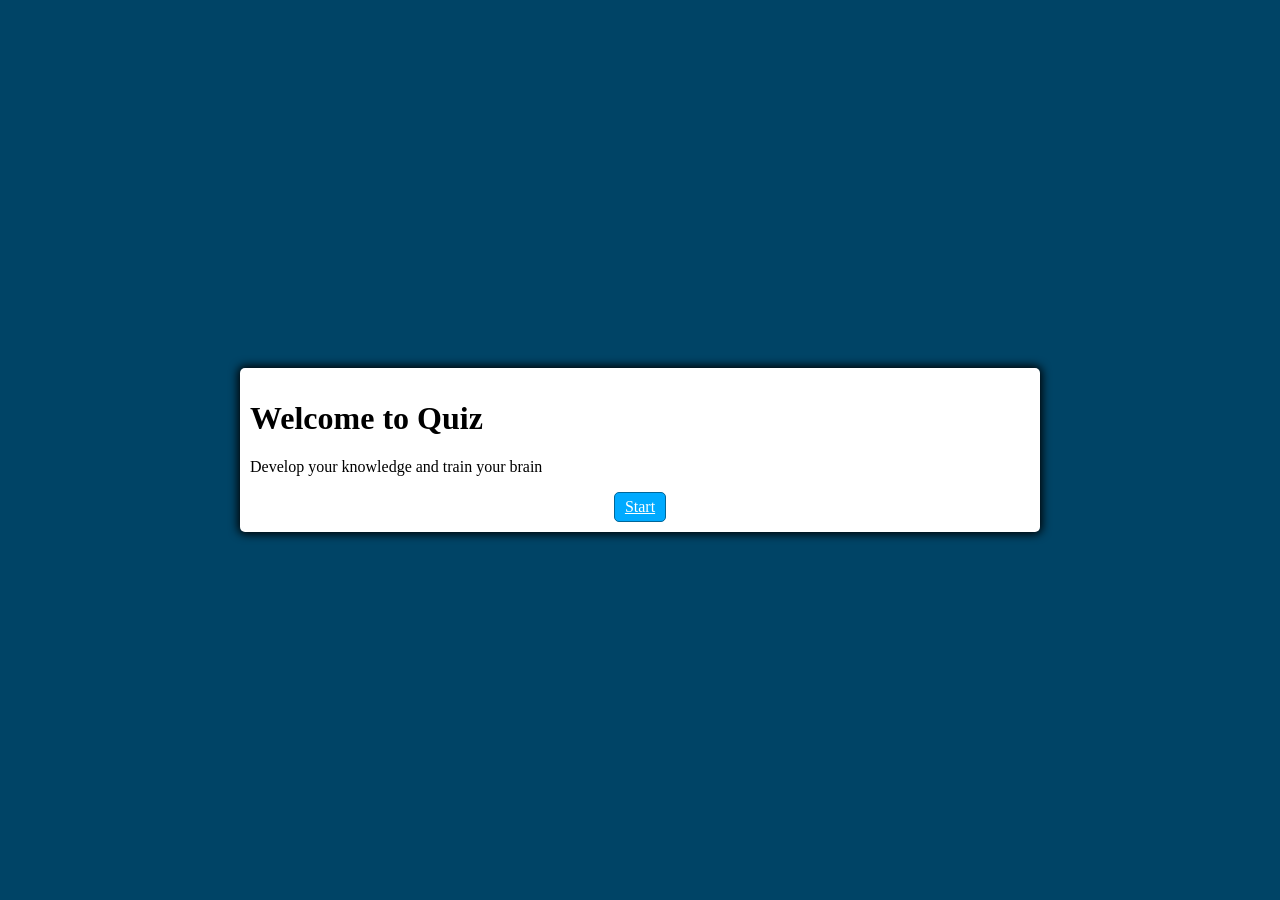
<file: Quiz web-Ankit Yadav/index.html>
<!DOCTYPE html>
<html lang="en">
<head>
  <meta charset="UTF-8" />
  <meta name="viewport" content="width=device-width, initial-scale=1.0"/>
  <title>Quiz web</title>
  <link rel="stylesheet" href="style.css" />
</head>
<body>
  <div class="container">
    <h1>Welcome to Quiz</h1>
    <p>Develop your knowledge and train your brain</p>

    <div class="controls">
      <a id="start-button" class="start-button btn" href="quiz.html">Start</a>
      <button id="next-btn" class="next-btn btn hide">Next</button>
    </div>

    <div id="question-container" class="hide">
      <div id="question" class="question">Question text</div>
      <div id="answer-button" class="btn-grid"></div>
    </div>
  </div>

  <script src="quiz.js" defer></script>
</body>
<header>

</header>
</html>
</file>
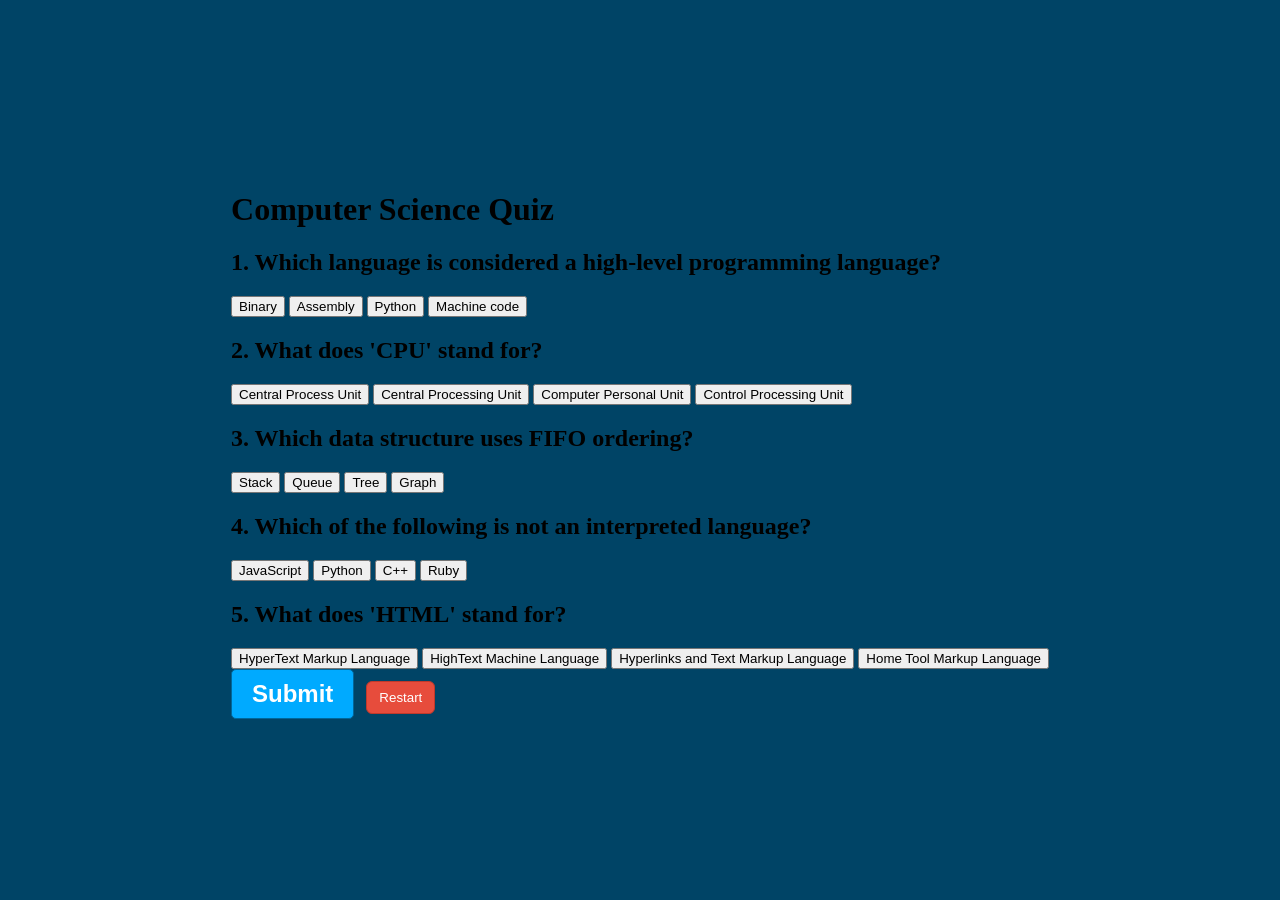
<file: Quiz web-Ankit Yadav/quiz.html>
<!DOCTYPE html>
<html lang="en">
<head>
    <meta charset="utf-8" />
    <meta name="viewport" content="width=device-width, initial-scale=1" />
    <title>Simple CS Quiz</title>
    <link rel="stylesheet" href="style.css">
</head>
<body>
    <main class="quiz-page">
        <h1>Computer Science Quiz</h1>

            <section class="question" id="q1">
                <h2>1. Which language is considered a high-level programming language?</h2>
                <div class="options">
                    <button data-correct="false">Binary</button>
                    <button data-correct="false">Assembly</button>
                    <button data-correct="true">Python</button>
                    <button data-correct="false">Machine code</button>
                </div>
            </section>

            <section class="question" id="q2">
                <h2>2. What does 'CPU' stand for?</h2>
                <div class="options">
                    <button data-correct="false">Central Process Unit</button>
                    <button data-correct="true">Central Processing Unit</button>
                    <button data-correct="false">Computer Personal Unit</button>
                    <button data-correct="false">Control Processing Unit</button>
                </div>
            </section>

            <section class="question" id="q3">
                <h2>3. Which data structure uses FIFO ordering?</h2>
                <div class="options">
                    <button data-correct="false">Stack</button>
                    <button data-correct="true">Queue</button>
                    <button data-correct="false">Tree</button>
                    <button data-correct="false">Graph</button>
                </div>
            </section>

            <section class="question" id="q4">
                <h2>4. Which of the following is not an interpreted language?</h2>
                <div class="options">
                    <button data-correct="false">JavaScript</button>
                    <button data-correct="false">Python</button>
                    <button data-correct="true">C++</button>
                    <button data-correct="false">Ruby</button>
                </div>
            </section>

            <section class="question" id="q5">
                <h2>5. What does 'HTML' stand for?</h2>
                <div class="options">
                    <button data-correct="true">HyperText Markup Language</button>
                    <button data-correct="false">HighText Machine Language</button>
                    <button data-correct="false">Hyperlinks and Text Markup Language</button>
                    <button data-correct="false">Home Tool Markup Language</button>
                </div>
            </section>

            <div class="quiz-actions">
                <button id="submit-quiz" class="btn start-btn">Submit</button>
                <button id="restart-quiz" class="btn" style="margin-left:8px;">Restart</button>
                <div id="result" class="result" aria-live="polite" style="margin-top:12px;"></div>
            </div>

        </main>
        <script src="quiz-page.js" defer></script>
    </body>
    </html>
</file>
<file: Quiz web-Ankit Yadav/style.css>
*, *::before, *::after {
  box-sizing: border-box;
}

:root {
  --hue-neutral: 200;
  --hue-wrong: 0;
  --hue-correct: 145;
}

body {
  --hue: var(--hue-neutral);
  padding: 0;
  margin: 0;
  display: flex;
  width: 100vw;
  height: 100vh;
  justify-content: center;
  align-items: center;
  background-color: hsl(var(--hue), 100%, 20%);
}

body.correct {
  --hue: var(--hue-correct);
}

body.wrong {
  --hue: var(--hue-wrong);
}

.container {
  width: 800px;
  max-width: 80%;
  background-color: white;
  border-radius: 5px;
  padding: 10px;
  box-shadow: 0 0 10px 2px;
}

.btn-grid {
  display: grid;
  grid-template-columns: repeat(2, auto);
  gap: 10px;
  margin: 20px 0;
}

.btn {
  --hue: var(--hue-neutral);
  border: 1px solid hsl(var(--hue), 100%, 30%);
  background-color: hsl(var(--hue), 100%, 50%);
  border-radius: 5px;
  padding: 5px 10px;
  color: white;
  outline: none;
}

.btn:hover {
  border-color: black;
}

.btn.correct {
  --hue: var(--hue-correct);
  color: black;
}

.btn.wrong {
  --hue: var(--hue-wrong);
}

.btn.selected, button.selected {
  box-shadow: 0 0 0 3px rgba(11,87,208,0.15);
  background-color: #2ecc71 !important; /* green */
  color: #ffffff !important; /* white text */
  border-color: #27ae60 !important;
}

.btn.correct, button.correct {
  background-color: #c8f7dc;
  color: #033;
  border-color: #2ecc71;
}

.btn.wrong, button.wrong {
  background-color: #ffd6d6;
  color: #300;
  border-color: #e74c3c;
}

.start-btn, .next-btn {
  font-size: 1.5rem;
  font-weight: bold;
  padding: 10px 20px;
}

.controls {
  display: flex;
  justify-content: center;
  align-items: center;
}

.hide {
  display: none;
}










/* Background Styles Only */

@import url('https://fonts.googleapis.com/css?family=Raleway');


html {
    width: 100%;
    height: 100%;
    display: flex;
    justify-content: center;
    align-items: center;
    background-color: #DFDFDF;
}

.side-links {
  position: absolute;
  top: 15px;
  right: 15px;
}

.side-link {
  display: flex;
  align-items: center;
  justify-content: center;
  text-decoration: none;
  margin-bottom: 10px;
  color: white;
  width: 180px;
  padding: 10px 0;
  border-radius: 10px;
}

.side-link-youtube {
  background-color: red;
}

.side-link-twitter {
  background-color: #1DA1F2;
}

.side-link-github {
  background-color: #6e5494;
}

.side-link-text {
  margin-left: 10px;
  font-size: 18px;
}

.side-link-icon {
  color: white;
  font-size: 30px;
}

/* Restart button (red) */
#restart-quiz {
  background-color: #e74c3c;
  color: white;
  border: 1px solid #c0392b;
  padding: 8px 12px;
  border-radius: 6px;
  cursor: pointer;
}

#restart-quiz:hover {
  background-color: #c0392b;
}

#restart-quiz:focus {
  outline: 3px solid rgba(231,76,60,0.25);
}
</file>
